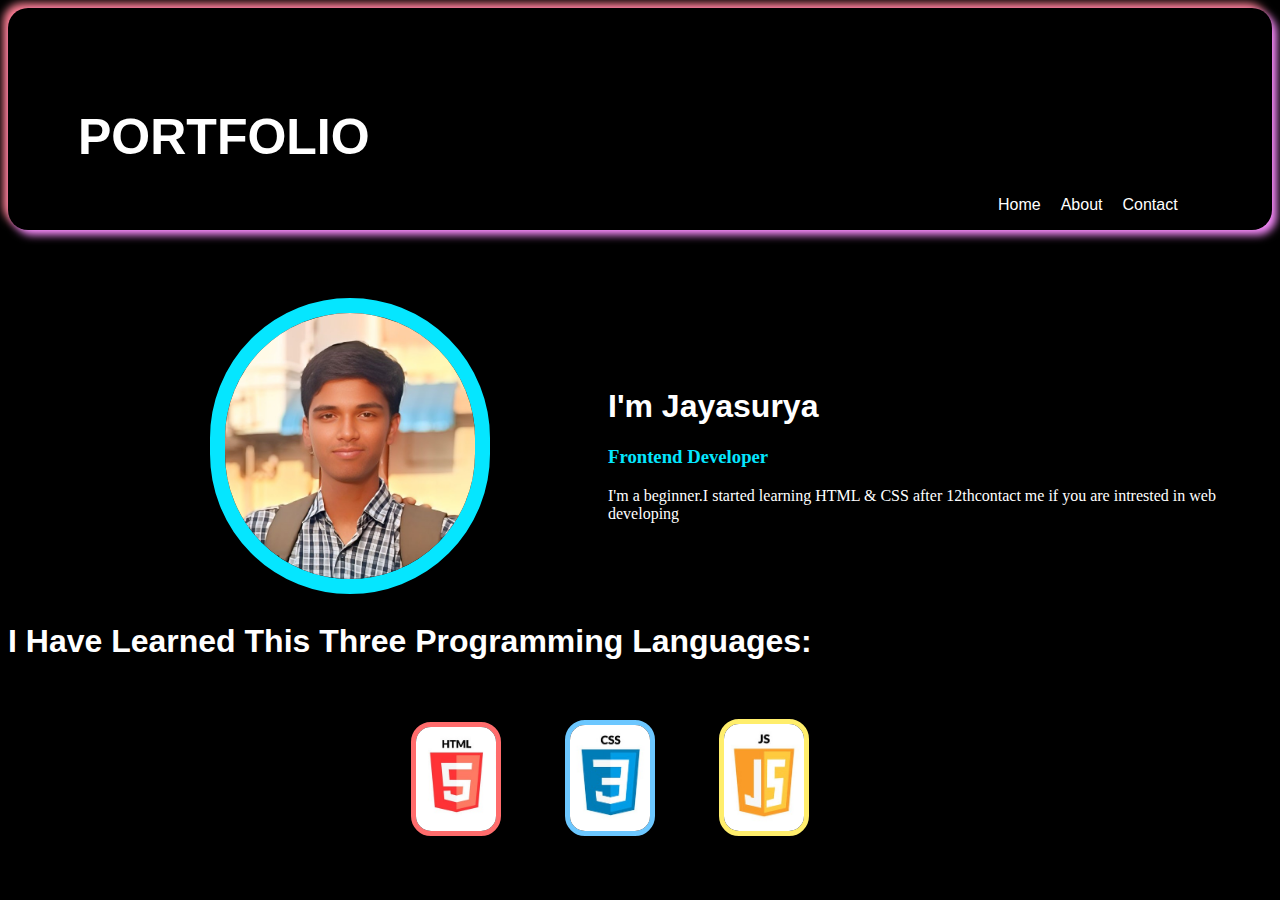
<file: index.html>
<!DOCTYPE html>
<html>
<head>
    <title>My Profile</title>
    <link rel="stylesheet" href="style.css">
    <body style="background-color: black;color: white;">
         <header>
            <nav>
                <h1 class="port">PORTFOLIO</h1>
                <ul>
                    <li><a href="">Home</a></li>
                    <li><a href="">About</a></li>
                    <li><a href="">Contact</a></li>
                </ul>
            </nav>
        </header>
    <center>
     <img class="jayasurya" src="j.jpg" alt="image" width="250">
    </center>
    <div class="head">
    <h1 style="color:white;">I'm Jayasurya</h1>
    <h3>Frontend Developer</h3>
    <p style="color: white;">I'm a beginner.I started learning HTML & CSS after 12<superscript>th</superscript>contact me if you are intrested in web developing </p>
    </div>
    <h1>I Have Learned This Three Programming Languages:</h1>
    <center>
        <img class="html" src="html.jpg" width="80px">
        <img class="css" src="css.jpg" width="80px">
        <img class="js" src="js.jpg" width="80px">
    </center>
    </body>
</head>
</html>
</file>
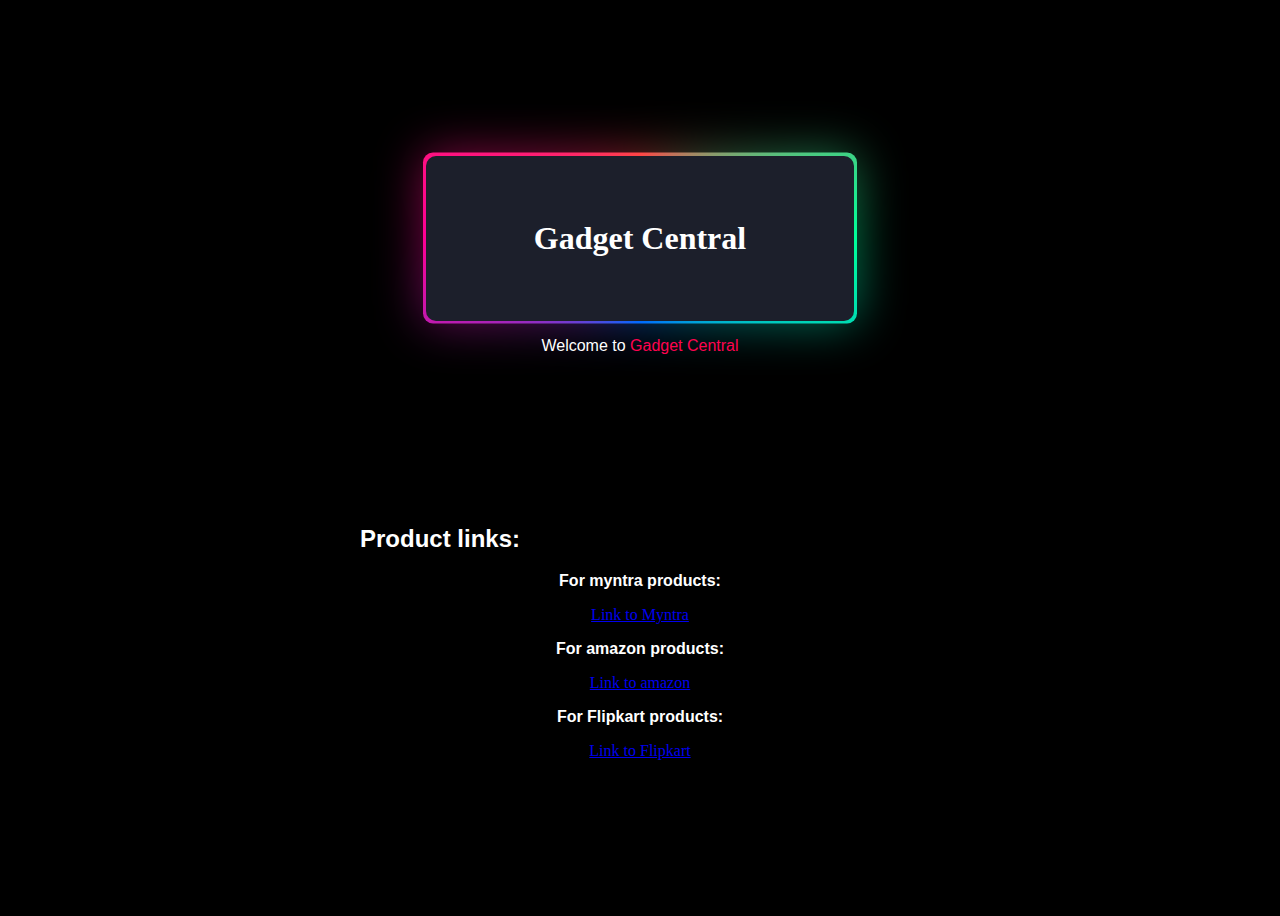
<file: youtube.html>
<!DOCTYPE html>
<html>
<head>
     <title>Gadget Central</title>
    <link rel="icon" href="gad.ico">
    <body bgcolor="black" style="color: white;">
        <center>
        <link rel="stylesheet" href="sty.css">
        <h1 class="head">Gadget Central</h1>
        <p class="wel">Welcome to <span class="gad">Gadget Central</span></p>
        <h2 class="pro">Product links:</h2>
        <p class="myn">For myntra products:</p>
        <a href="https://www.myntra.com">Link to Myntra</a>
        <p class="ama">For amazon products:</p>
        <a href="https://www.amazon.in">Link to amazon</a>
        <p class="fli">For Flipkart products:</p>
        <a href="https://www.flipkart.com/">Link to Flipkart</a>

        </center>
    </body>
</file>
<file: style.css>
header{
    display: flex;
    justify-content:space-between;
    align-items: center;
    background-color: hsl(0, 0%, 0%);
    color:rgb(255, 255, 255);
    border-radius:20px;
    box-shadow: 5px 5px 8px rgb(251, 141, 255),-5px -5px 8px hsl(350, 100%, 75%);
    
}
nav ul{
    display: flex;
    list-style: none;
    gap: 20px;
    margin-left: 950px;
}
a{
    text-decoration: none;
    color: rgb(255, 255, 255);
    align-items: center;
    font-family: Arial, Helvetica, sans-serif;
}
.port{
    margin-left:70px ;
    margin-bottom:30px;
    font-family: Arial, Helvetica, sans-serif;
    font-size: 50px;
    color: white;
}
.jayasurya{
    border-radius: 190px;
    border:15px solid;
    border-color: rgb(5, 230, 255);
    margin-left:-580px;
    margin-bottom: -350px;
    position: relative;
    left: 0;
    animation: slideRight 3s ease-in-out forwards;
}
  @keyframes slideRight {
  from {
    left: 0;
  }
  to {
    left: 40px;
  }
}
.head{
    margin-left:600px;
    margin-top:140px;
    font-family: Georgia, 'Times New Roman', Times, serif;
    color:rgb(5, 230, 255) ;
    position: relative;
    right: 0;
    animation: slideleft 2s ease-in-out forwards;
}
 @keyframes slideleft {
  from {
    right: 0px;
  }
  to {
    right: 45px;
  }
}
h1{
    color: rgb(255, 255, 255);
    font-family: Arial, Helvetica, sans-serif;
    margin-top: 100px;
}

.html{
   border-radius: 20px;
   margin-right: 60px;
   margin-bottom: -140px;
   border: 5px solid;
   border-color:rgb(255, 108, 108) ;
   position: relative;
    left: 0;
    animation: slideRight 0.95s ease-in-out forwards;
}
 @keyframes slideRight {
  from {
    left: 0;
  }
  to {
    left: 40px;
  }
}

.css{
   border-radius: 20px;
   margin-right: 60px;
   margin-bottom: -140px;
   border: 5px solid;
   border-color:rgb(108, 199, 255) ;
   position: relative;
   left: 0;
   animation: slideRight 1s ease-in-out forwards;
}
 @keyframes slideRight {
  from {
    left: 0;
  }
  to {
    left: 40px;
  }
}  
.js{
   border-radius: 20px;
   margin-right: 60px;
   margin-bottom: -140px;
   border: 5px solid;
   border-color:rgb(255, 238, 108);
   position: relative;
   left: 0;
   animation: slideRight 1.5s ease-in-out forwards;
}
 @keyframes slideRight {
  from {
    left: 0;
  }
  to {
    left: 40px;
  }
}
</file>
<file: sty.css>
.wel{
    font-family:arial;
    margin-bottom: 350px;

  }
  .gad{
    color: rgb(255, 3, 79);
    font-family:arial;
  }
  .pro{
    margin-right: 400px;
    margin-top: -180px;
    font-family: Arial, Helvetica, sans-serif;
  }
  .myn{
    font-family: Arial, Helvetica, sans-serif;
    font-weight: bold;
  }
  .myn:hover{
    color:rgb(255, 3, 79) ;
    cursor: pointer;
  }
  .ama{
    font-family: Arial, Helvetica, sans-serif;
    font-weight: bold;
  }
  .ama:hover{
    color:rgb(255, 3, 79) ;
    cursor: pointer;
  }
  .fli{
    font-family: Arial, Helvetica, sans-serif;
    font-weight: bold;
  }
  .fli:hover{
    color:rgb(255, 3, 79) ;
    cursor: pointer;
  }




















.head{
  margin: 0;
  padding: 0;  
}
html{
  font-family:'Times New Roman', Times, serif;
  color: #f0f0f0;
}
body{
  min-height: 100vh;
  background: #000000;
  color: #a2a5b3;
  align-content: center;
}
h1{
  color:white;
}
.head{
  margin: 0 auto;
  padding: 2em;
  width: 300px;
  background: #1c1f2b;
  text-align: center;
  border-radius: 10px;
  position: relative;
}

@property --angle{
  syntax: "<angle>";
  initial-value: 0deg;
  inherits: false;
}

.head::after, .head::before{
  content: '';
  position: absolute;
  height: 100%;
  width: 100%;
  background-image: conic-gradient(from var(--angle), #ff4545, #00ff99, #006aff, #ff0095, #ff4545);
  top: 50%;
  left: 50%;
  translate: -50% -50%;
  z-index: -1;
  padding: 3px;
  border-radius: 10px;
  animation: 3s spin linear infinite;
}
.head::before{
  filter: blur(1.5rem);
  opacity: 0.5;
}
@keyframes spin{
  from{
    --angle: 0deg;
  }
  to{
    --angle: 360deg;
  }
</file>
